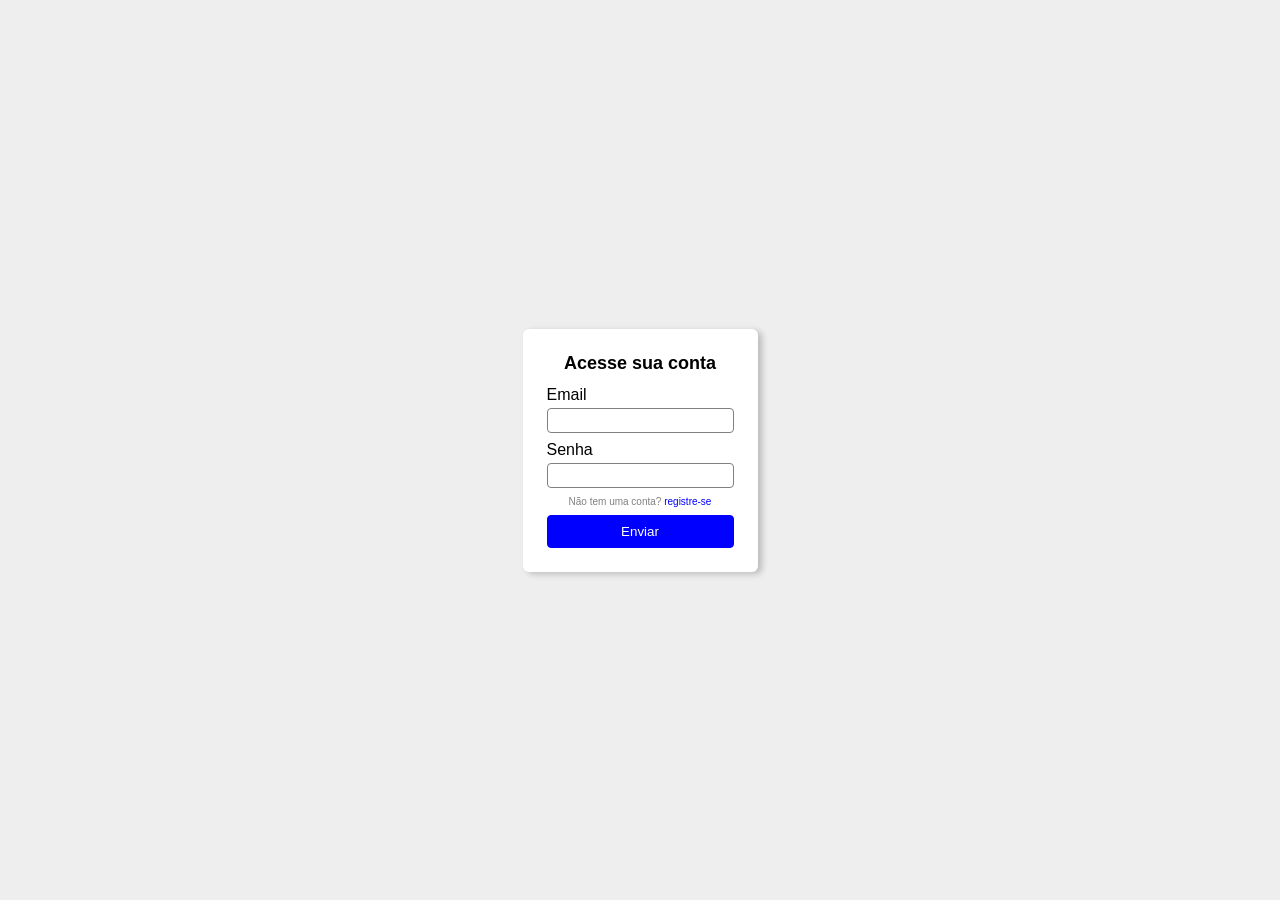
<file: formularios/index.html>
<!DOCTYPE html>
<html lang="en">
<head>
    <meta charset="UTF-8">
    <meta name="viewport" content="width=device-width, initial-scale=1.0">
    <title>Login</title>
    <link rel="stylesheet" href="style.css">
    <style>
        
    </style>
</head>
<body>
    <main>
        <div id="container">
            <h1>Acesse sua conta</h1>
            <form>

                
                <div class="container-campo-formulario">
                    <label for="email">Email</label>
                    <input type="email"  class="campo-formulario" name="email" id="email">
                </div>




                <div class="container-campo-formulario">
                    <label for="senha">Senha</label>
                    <input type="password"  class="campo-formulario" name="senha" id="senha">
                </div>
                <p id="register-text">Não tem uma conta? 
                    <a href="modules/cadastro/cadastro.html">registre-se</a>
                </p>
                <button id="btn-enviar">Enviar</button>
            </form>
        </div>
    </main>
    <script src="script.js"></script>
</body>
</html>
</file>
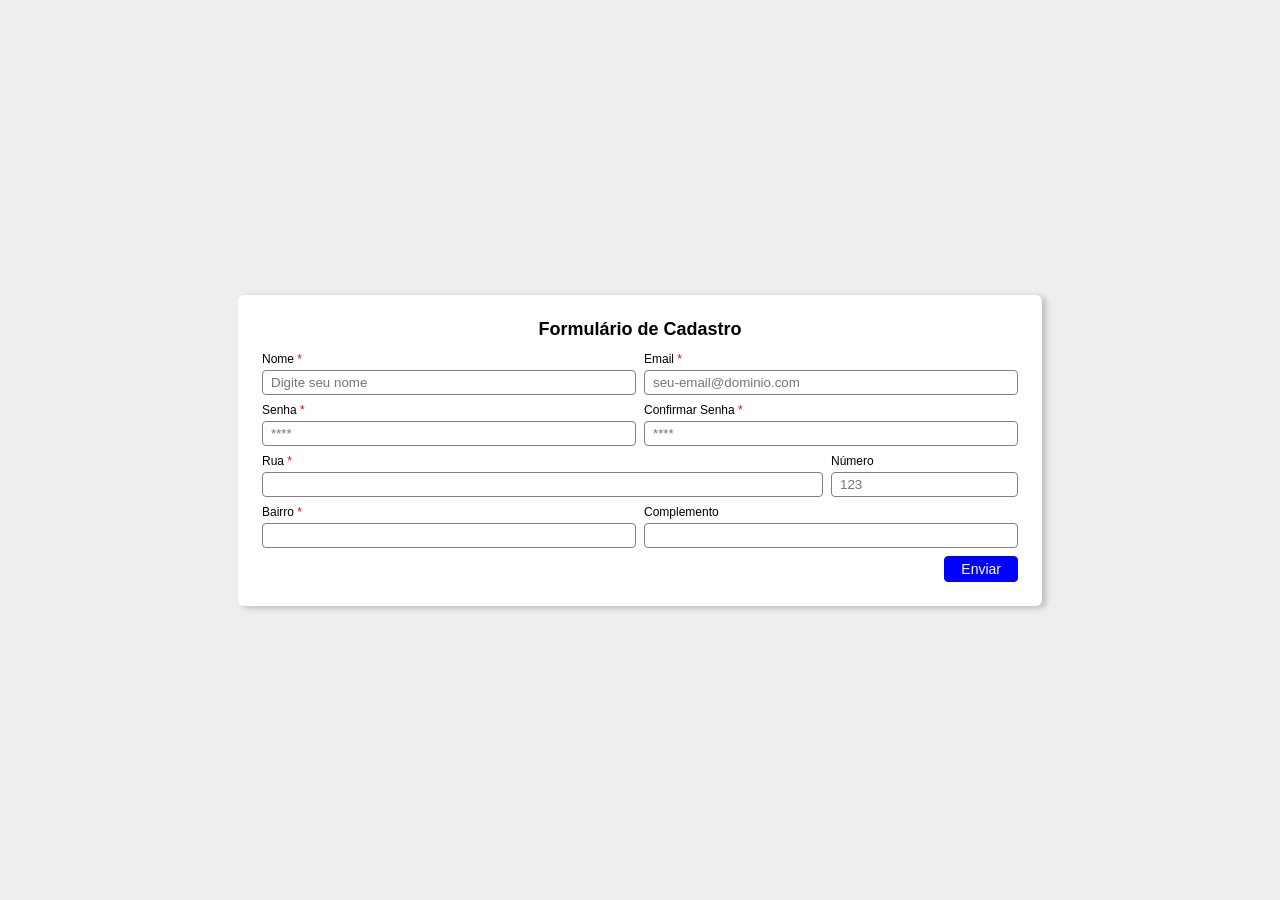
<file: formularios/modules/cadastro/cadastro.html>
<!DOCTYPE html>
<html lang="en">

<head>
    <meta charset="UTF-8">
    <meta name="viewport" content="width=device-width, initial-scale=1.0">
    <title>Cadastro</title>
    <link rel="stylesheet" href="style.css">
    <link rel="stylesheet" href="../../style.css">
    <style>

    </style>
</head>

<body>
    <main>
        <div id="container">
            <h1>Formulário de Cadastro</h1>
            <form>
                <div class="container-campo-formulario">
                    <label for="nome">Nome <span class="campo-obrigatorio">*</span></label>
                    <input type="text" placeholder="Digite seu nome" required class="campo-formulario" name="nome" id="nome">
                </div>
                <div class="container-campo-formulario">
                    <label for="email">Email <span class="campo-obrigatorio">*</span></label>
                    <input type="email" placeholder="seu-email@dominio.com" required class="campo-formulario" name="email" id="email">
                </div>
                <div class="container-campo-formulario">
                    <label for="senha">Senha <span class="campo-obrigatorio">*</span></label>
                    <input type="password" placeholder="****" required class="campo-formulario" name="senha" id="senha">
                </div>
                <div class="container-campo-formulario">
                    <label for="confirmar_senha">Confirmar Senha <span class="campo-obrigatorio">*</span></label>
                    <input type="password" placeholder="****" required class="campo-formulario" name="confirmar_senha" id="confirmar_senha">
                </div>
                <div id="rua-numero-container">
                    <div class="container-campo-formulario">
                        <label for="rua">Rua <span class="campo-obrigatorio">*</span></label>
                        <input type="text" required class="campo-formulario" name="rua" id="rua">
                    </div>
                    <div class="container-campo-formulario">
                        <label for="numero">Número</label>
                        <input type="number" placeholder="123" class="campo-formulario" name="numero" id="numero">
                    </div>
                </div>
                <div class="container-campo-formulario">
                    <label for="bairro">Bairro <span class="campo-obrigatorio">*</span></label>
                    <input type="text" required class="campo-formulario" name="bairro" id="bairro">
                </div>
                <div class="container-campo-formulario">
                    <label for="complemento">Complemento</label>
                    <input type="text" class="campo-formulario" name="complemento" id="complemento">
                </div>
                <button id="btn-enviar">Enviar</button>
            </form>
        </div>
    </main>
    <script src="script.js"></script>
</body>

</html>
</file>
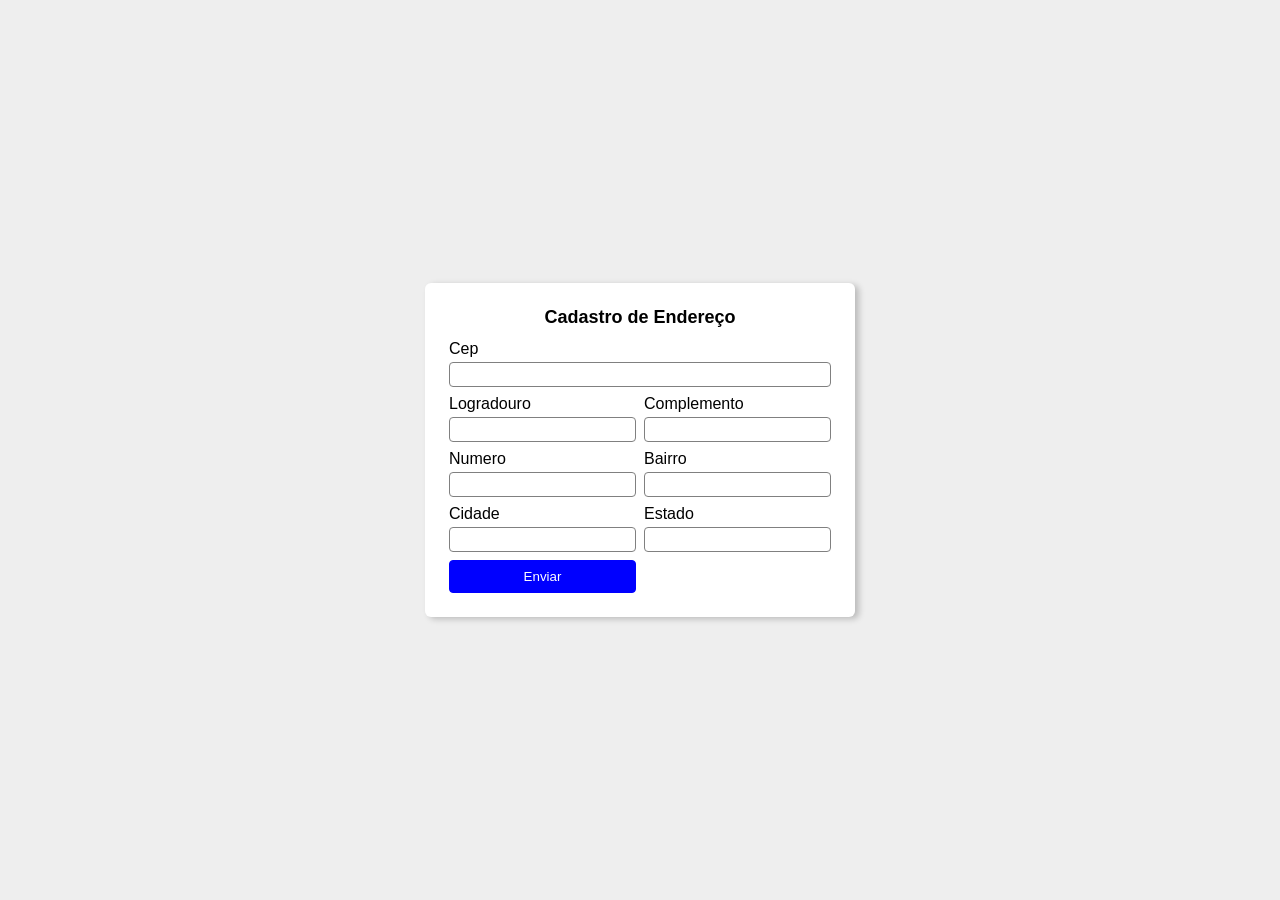
<file: formularios/modules/endereco/endereco.html>
<!DOCTYPE html>
<html lang="en">
<head>
    <meta charset="UTF-8">
    <meta name="viewport" content="width=device-width, initial-scale=1.0">
    <title>Login</title>
    <link rel="stylesheet" href="../../style.css">
    <style>
        
    </style>
</head>
<body>
    <main>
        <div id="container">
            <h1>Cadastro de Endereço</h1>
            <form>  
                <div class="container-campo-formulario" style="grid-column: span 2;">
                    <label for="cep">Cep</label>
                    <input type="cep"  class="campo-formulario" name="cep" id="cep">
                </div>
                <div class="container-campo-formulario">
                    <label for="logradouro">Logradouro</label>
                    <input type="logradouro"  class="campo-formulario" name="logradouro" id="logradouro">
                </div>

                <div class="container-campo-formulario">
                    <label for="complemento">Complemento</label>
                    <input type="complemento"  class="campo-formulario" name="complemento" id="complemento">
                </div>

                <div class="container-campo-formulario">
                    <label for="numero">Numero</label>
                    <input type="numero"  class="campo-formulario" name="numero" id="numero">
                </div>
                
                <div class="container-campo-formulario">
                    <label for="bairro">Bairro</label>
                    <input type="bairro"  class="campo-formulario" name="bairro" id="bairro">
                </div>

                <div class="container-campo-formulario">
                    <label for="localidade">Cidade</label>
                    <input type="localidade"  class="campo-formulario" name="localidade" id="localidade">
                </div>

                <div class="container-campo-formulario">
                    <label for="estado">Estado</label>
                    <input type="estado"  class="campo-formulario" name="estado" id="estado">
                </div>

                <button id="btn-enviar" style="grid-column: 1;">Enviar</button>
            </form>
        </div>
    </main>
    <script src="script.js"></script>
</body>
</html>
</file>
<file: formularios/style.css>
* {
    padding: 0;
    margin: 0;
    box-sizing: border-box;   
    font-family: Arial, Helvetica, sans-serif;
}

body {
    height: 100dvh;
    width: 100dvw;
}

h1 {
    font-size: 18px;
    text-align: center;
    margin-bottom: 12px;
    font-family: Arial, Helvetica, sans-serif;
}

a{
    text-decoration: none;
    color: blue;
}

label {
    font-family: Arial, Helvetica, sans-serif;
    font-weight: 500;
}

main {
    display: flex;
    justify-content: center;
    align-items: center;
    height: 100%;
    width: 100%;
    background-color:rgb(238, 238, 238);
}

#register-text {
    font-size: 10px; 
    text-align: center;
    color: gray;
}

#container {
    background-color: white;
    padding: 24px;
    border-radius: 6px ;
    box-shadow: 4px 2px 6px  rgba(0, 0, 0, 0.214);
}

form {
    display: grid;
    gap: 8px;
}

.container-campo-formulario {
    display: grid;
    grid-template-columns: 1fr;
    align-items: center;
    gap: 4px;
}

.campo-formulario {
    border: 1px solid gray;
    border-radius: 4px;
    padding: 4px 8px;
    transition-duration: 300ms;
}

.campo-formulario:hover{
    border: 1px solid blue;
    outline: 2px solid rgb(117, 195, 255);
}

button {
    background-color: blue;
    border-radius: 4px;
    border: 1px solid blue;
    color: white;
    padding: 8px 16px;
    cursor: pointer;
}
</file>
<file: formularios/modules/cadastro/style.css>
main {
    padding: 24px;
}

form {
    display: grid;
    grid-template-columns: 1fr 1fr;
}

#rua-numero-container {
    display: grid;
    column-span: 1;
    grid-column: span 2;
    grid-template-columns: 3fr 1fr;
    gap: 8px;
}

#btn-enviar {
    padding: 4px 16px;
    font-size: 14px;
    font-weight: 500;
    grid-column: span 2;
    justify-self: end;
}

.campo-obrigatorio {
    color: red;
}

label {
    font-size: 12px;
}

@media (width < 748px) {
    
    form {
        grid-template-columns: 1fr;
    }

    #rua-numero-container {
        grid-column: span 1;
        grid-template-columns:1fr 1fr;
    }

    #btn-enviar {
        grid-column:  span 1;
    }

}
</file>
